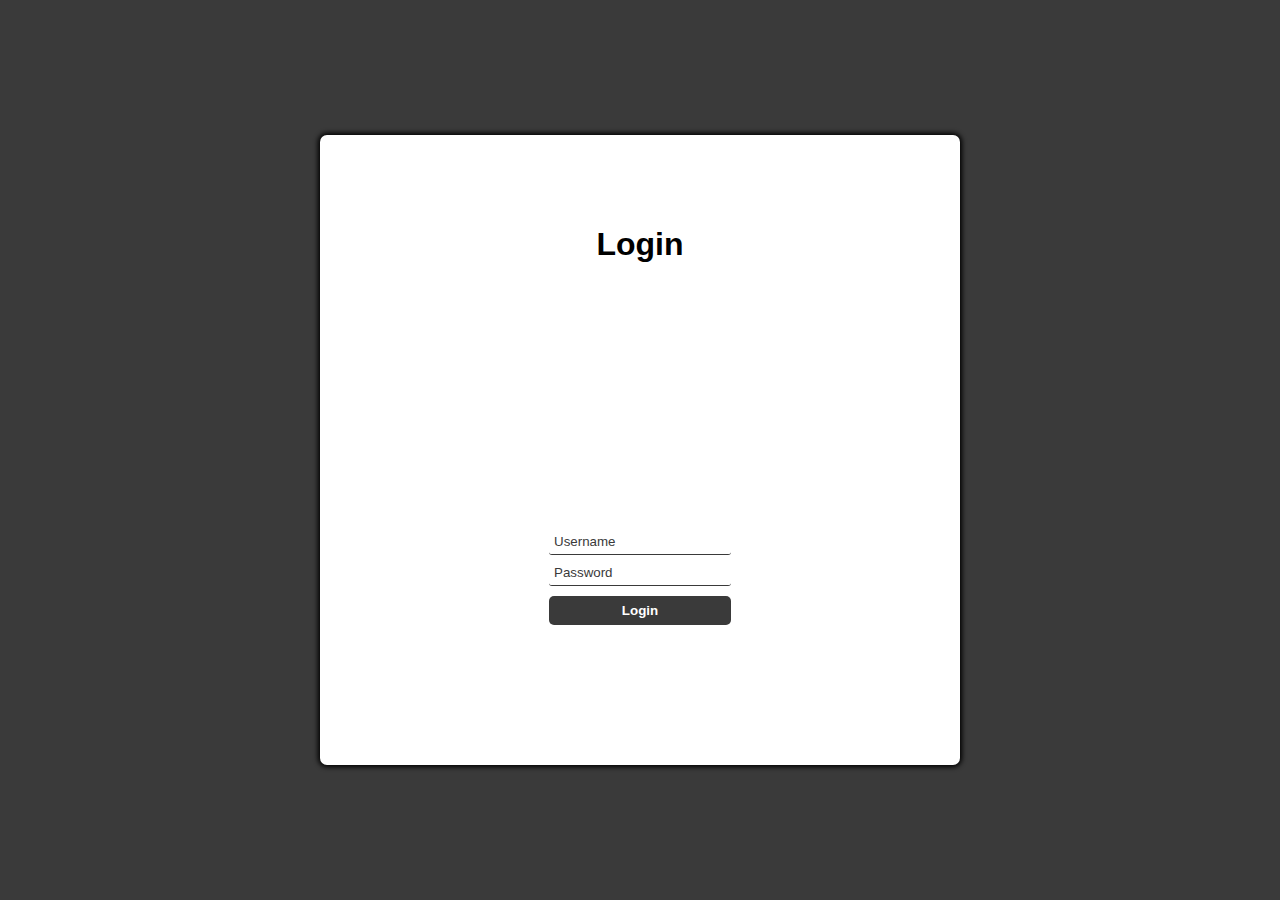
<file: login.html>
<!DOCTYPE html>
<html lang="en">

<head>
  <meta charset="UTF-8">
  <meta name="viewport" content="width=device-width, initial-scale=1.0">
  <title>Login</title>
  <link rel="stylesheet" href="login.css">
  <script defer src="js/login.js"></script>
</head>

<body>
  <main id="main-holder">
    <h1 id="login-header">Login</h1>
    
    <div id="login-error-msg-holder">
      <p id="login-error-msg">Invalid username <span id="error-msg-second-line">and/or password</span></p>
    </div>
    
    <form id="login-form">
      <input type="text" name="username" id="username-field" class="login-form-field" placeholder="Username">
      <input type="password" name="password" id="password-field" class="login-form-field" placeholder="Password">
      <input type="submit" value="Login" id="login-form-submit">
    </form>
  
  </main>
</body>

</html>
</file>
<file: login.css>
/* Make the page use the entire screen */

html{
    height: 100%;
  }
  
  body {
    height: 100%;
    margin: 0;
    font-family: Arial, Helvetica, sans-serif;
    display: grid;
    justify-items: center;
    align-items: center;
    background-color: #3a3a3a;
  }
  
  /* White rectangle in the middle of the screen */
  
  #main-holder {
    width: 50%;
    height: 70%;
    display: grid;
    justify-items: center;
    align-items: center;
    background-color: white;
    border-radius: 7px;
    box-shadow: 0px 0px 5px 2px black;
  }
  
  /* -------------------------------------------------------------- */
  
  #login-header {}
  
  /* -------------------------------------------------------------- */
  
  /* Middle row of the main grid (contains the error message) */
  
  #login-error-msg-holder {
    width: 100%;
    height: 100%;
    display: grid;
    justify-items: center;
    align-items: center;
  }
  
  /* Error message. By default it's transparent, but the opacity is controlled
  by JavaScript */
  
  #login-error-msg {
    width: 23%;
    text-align: center;
    margin: 0;
    padding: 5px;
    font-size: 12px;
    font-weight: bold;
    color: #8a0000;
    border: 1px solid #8a0000;
    background-color: #e58f8f;
    opacity: 0;
  }
  
  #error-msg-second-line {
    display: block;
  }
  
  /* -------------------------------------------------------------- */
  
  /* Adjust the positioning of the login form inside the last row of the
  main grid */
  
  #login-form {
    align-self: flex-start;
    display: grid;
    justify-items: center;
    align-items: center;
  }
  
  /* Style the login form fields' placeholders */
  
  .login-form-field::placeholder {
    color: #3a3a3a;
  }
  
  /* Style the login form fields (username and password) */
  
  .login-form-field {
    border: none;
    border-bottom: 1px solid #3a3a3a;
    margin-bottom: 10px;
    border-radius: 3px;
    outline: none;
    padding: 0px 0px 5px 5px;
  }
  
  /* Style the login button */
  
  #login-form-submit {
    width: 100%;
    padding: 7px;
    border: none;
    border-radius: 5px;
    color: white;
    font-weight: bold;
    background-color: #3a3a3a;
    cursor: pointer;
    outline: none;
  }
</file>
